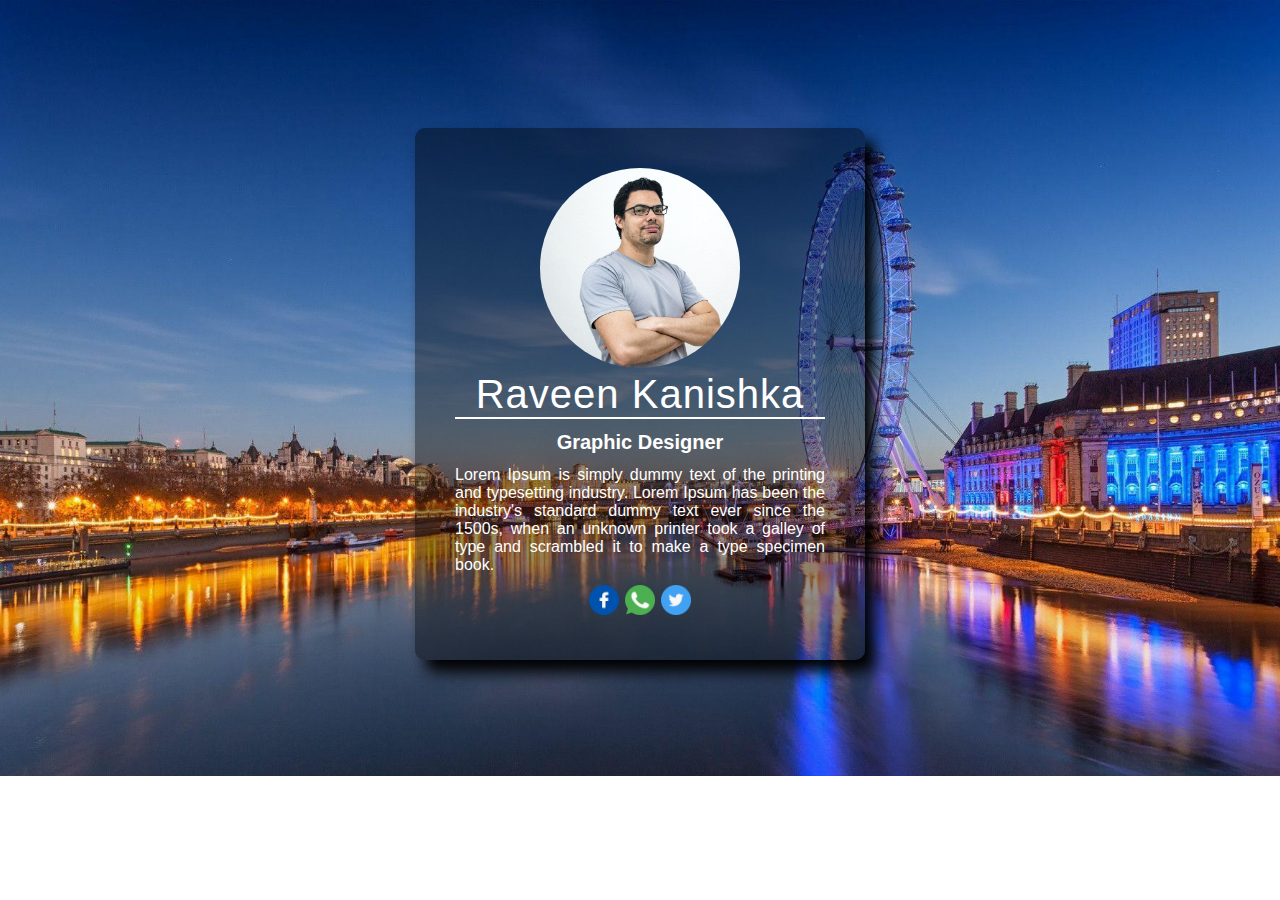
<file: Profile/index.html>
<!DOCTYPE html>
<html lang="en">
<head>
    <meta charset="UTF-8">
    <meta http-equiv="X-UA-Compatible" content="IE=edge">
    <meta name="viewport" content="width=device-width, initial-scale=1.0">
    <title>Profile</title>
    <link rel="stylesheet" href="style.css">
</head>
<body>

    <div class="box">
        <img src="image/man.jfif" class="box-img">
        <h1>Raveen Kanishka</h1>
        <h5>Graphic Designer</h5>
        <p>
            Lorem Ipsum is simply dummy text of the printing and typesetting industry. Lorem Ipsum has been the industry's 
            standard dummy text ever since the 1500s, when an unknown printer took a galley of type and scrambled it to make a type specimen book.
        </p>
        <ul>
            <li><a href="#"><img src="image/facebook.png"></a></li>
            <li><a href="#"><img src="image/whatsapp.png"></a></li>
            <li><a href="#"><img src="image/twitter.png"></a></li>
        </ul>
    </div>
    
</body>
</html>
</file>
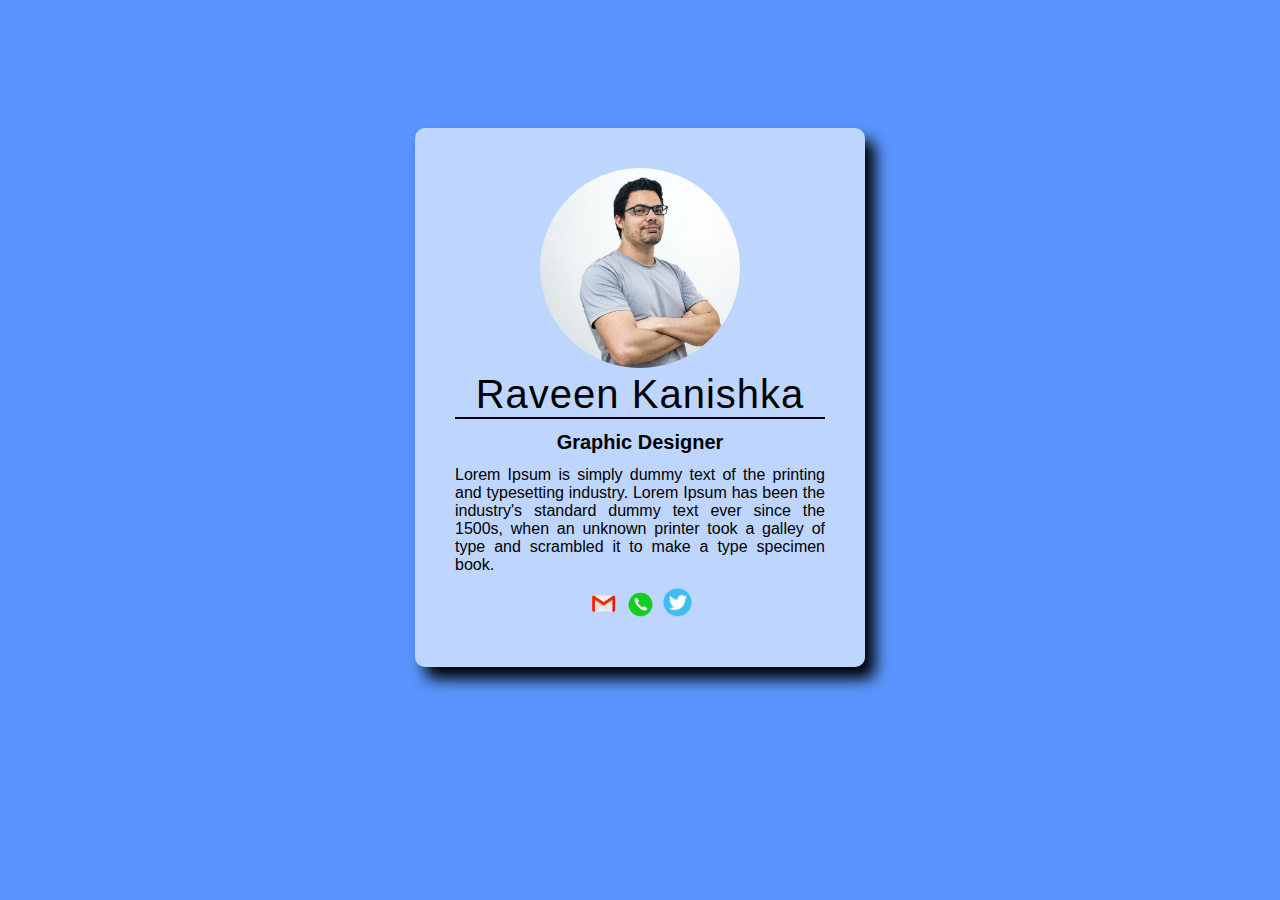
<file: Profile1/index.html>
<!DOCTYPE html>
<html lang="en">
<head>
    <meta charset="UTF-8">
    <meta http-equiv="X-UA-Compatible" content="IE=edge">
    <meta name="viewport" content="width=device-width, initial-scale=1.0">
    <title>Profile</title>
    <link rel="stylesheet" href="style.css">
</head>
<body>

    <div class="box">
        <img src="image/man.jfif" class="box-img">
        <h1>Raveen Kanishka</h1>
        <h5>Graphic Designer</h5>
        <p>
            Lorem Ipsum is simply dummy text of the printing and typesetting industry. Lorem Ipsum has been the industry's 
            standard dummy text ever since the 1500s, when an unknown printer took a galley of type and scrambled it to make a type specimen book.
        </p>
        <ul>
            <li><a href="#"><img src="image/Gmail-Logo-2013.png"></a></li>
            <li><a href="#"><img src="image/png-transparent-call-manager-logo-mobile-phones-telephone-call-whatsapp-google-contacts-contact-text-logo-grass-thumbnail-removebg-preview.png"></a></li>
            <li><a href="#"><img src="image/Picture1.png"></a></li>
        </ul>
    </div>
    
</body>
</html>
</file>
<file: Profile/style.css>
*{
    margin: 0;
    padding: 0;
    font-family: sans-serif;
    box-sizing: border-box;
}

body{
    width: 100%;
    height: 72vh;
    background-image: url(image/bg.jpg);
    background-repeat: no-repeat;
    background-size: cover;
    background-position: center;
}

.box{
    width: 450px;
    background: rgba(0,0,0,0.4);
    margin: auto;
    margin-top: 10%;
    padding: 40px;
    text-align: center;
    color: white;
    border-radius: 10px;
    box-shadow: 10px 12px 15px black;
}

.box-img{
    width: 200px;
    height: 200px;
    object-fit: cover;
    border-radius: 50%;
}

.box h1{
    font-size: 40px;
    font-weight: 200;
    letter-spacing: 1px;
    border-bottom: 2px solid white;
}

.box h5{
    margin: 12px 0;
    font-size: 20px;
}

.box p{
    text-align: justify;
    margin-bottom: 10px;
}

.box ul li{
    margin: 1px 1px;
    list-style: none;
    display: inline-block;
}

.box ul li a img{
    width: 30px;
}
</file>
<file: Profile1/style.css>
*{
    margin: 0;
    padding: 0;
    font-family: sans-serif;
    box-sizing: border-box;
}

body{
    width: 100%;
    height: 72vh;
    /* background-image: url(image/bg.jpg); */
    background-color: #5995fd;
    background-repeat: no-repeat;
    background-size: cover;
    background-position: center;
}

.box{
    width: 450px;
    background: rgba(255, 255, 255, 0.611);
    margin: auto;
    margin-top: 10%;
    padding: 40px;
    text-align: center;
    color: rgb(0, 0, 0);
    border-radius: 10px;
    box-shadow: 10px 12px 15px black;
}

.box-img{
    width: 200px;
    height: 200px;
    object-fit: cover;
    border-radius: 50%;
}

.box h1{
    font-size: 40px;
    font-weight: 200;
    letter-spacing: 1px;
    border-bottom: 2px solid rgb(0, 0, 0);
}

.box h5{
    margin: 12px 0;
    font-size: 20px;
}

.box p{
    text-align: justify;
    margin-bottom: 10px;
}
.box ul{
    display: flex;
    justify-content: center;
    align-items: center;
}
.box ul li{
    margin: 1px 1px;
    list-style: none;
    display: inline-block;
}

.box ul li a img{
    width: 35px;
    padding: 2px;
}
</file>
